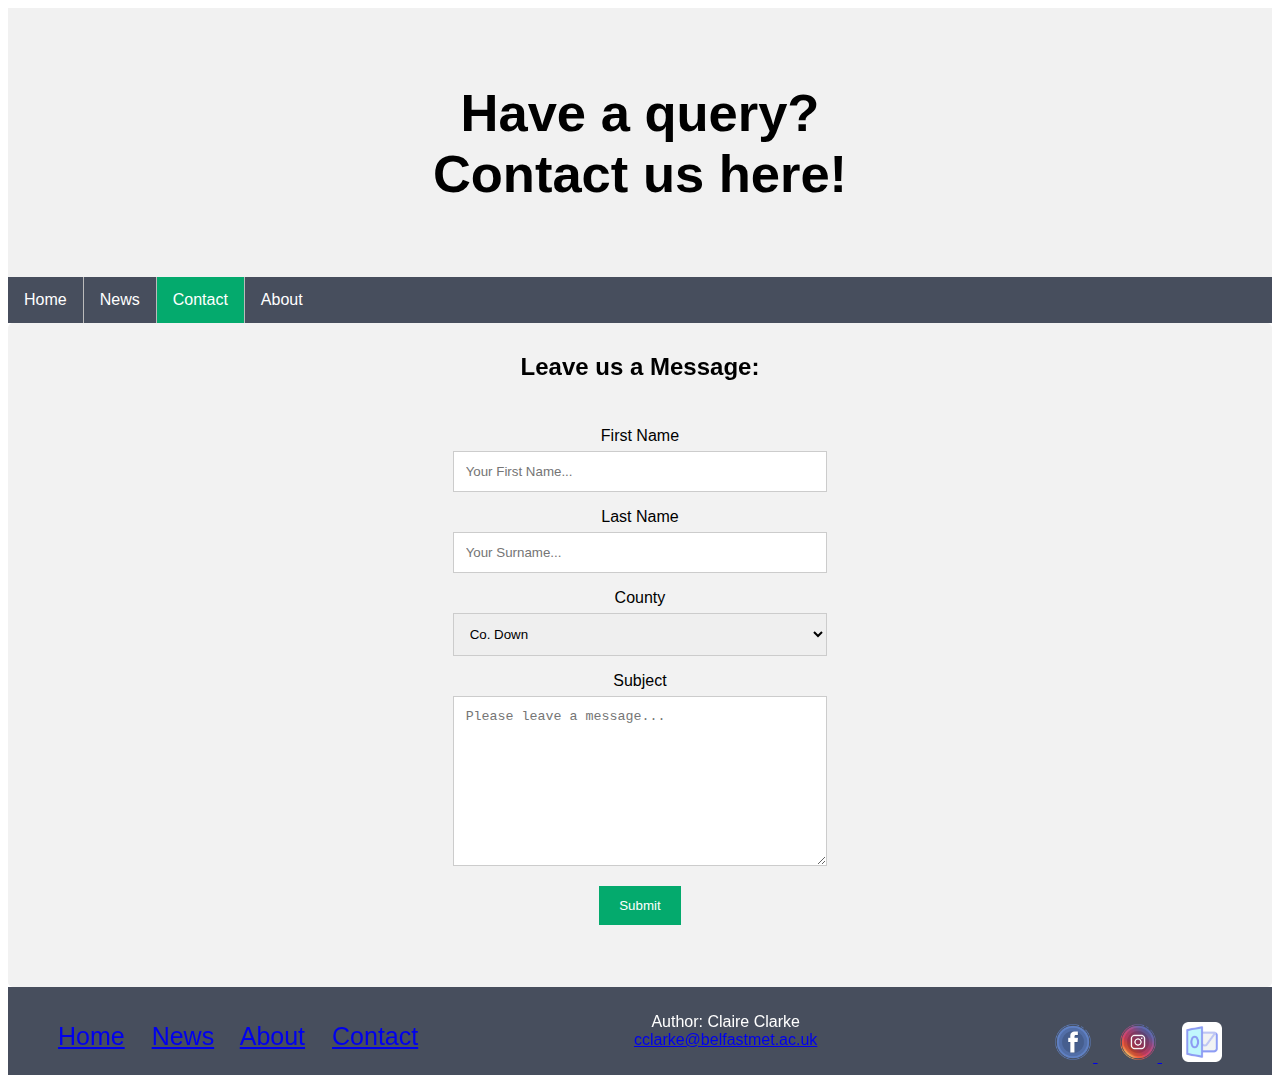
<file: contact.html>
<!DOCTYPE html>
<html>
  <head>
    <title>
      Welcome to Belfast Met - Access Diploma in Computing and the Economy
    </title>
    <meta charset="utf-8" />
    <meta name="viewport" content="width=device-width, initial-scale=1" />
    <link rel="stylesheet" href="style.css" />
  </head>

  <body>
    <div class="header">
      <h2>
        Have a query?<br />
        Contact us here!
      </h2>
    </div>
    <nav>
      <ul>
        <li><a href="index.html">Home</a></li>
        <li><a href="news.html">News</a></li>
        <li><a class="active" href="contact.html">Contact</a></li>
        <li><a href="about.html">About</a></li>
      </ul>
    </nav>

    <div class="container">
      <div style="text-align: center">
        <h2>Leave us a Message:</h2>
      </div>
      <div class="row">
        <div class="column">
          <iframe
            src="https://www.google.com/maps/embed?pb=!1m18!1m12!1m3!1d9244.890772228222!2d-5.95488404337583!3d54.60006943020904!2m3!1f0!2f0!3f0!3m2!1i1024!2i768!4f13.1!3m3!1m2!1s0x4861085993b3d4b9%3A0x48b9fc7dd14c61b3!2sBelfast%20Metropolitan%20College!5e0!3m2!1sen!2suk!4v1687256435896!5m2!1sen!2suk"
            width="100%"
            height="300"
            style="border: 0"
            allowfullscreen=""
            loading="lazy"
            referrerpolicy="no-referrer-when-downgrade"
          ></iframe>
        </div>
        <div class="column">
          <form action="/action_page.php">
            <!--First name-->
            <label for="fname"> First Name</label>
            <input
              type="text"
              id="fname"
              name="firstname"
              placeholder="Your First Name..."
            />
            <!--Last name -->
            <label for="lname"> Last Name</label>
            <input
              type="text"
              id="lname"
              name="lastname"
              placeholder="Your Surname..."
            />
            <!--County-->
            <label for="county">County</label>
            <select id="county" name="county">
              <option value="CoDown">Co. Down</option>
              <option value="CoArmagh">Co. Armagh</option>
              <option value="CoAntrim">Co. Antrim</option>
            </select>
            <!--Subject-->
            <label for="subject"> Subject</label>
            <textarea
              id="subject"
              name="subject"
              placeholder="Please leave a message..."
              style="height: 170px"
            ></textarea>
            <!--Submit button-->
            <input type="submit" button onclick="myFunction()"></button>
<p id="demo"></p>

          </form>
        </div>
      </div>
    </div>

    <footer>
      <div class="footer">
        <p class="footer-text-left">
          <a href="index.html" class="menu">Home</a>
          <a href="news.html" class="menu">News</a>
          <a href="about.html" class="menu">About</a>
          <a href="contact.html" class="menu">Contact</a>
        </p>

        <div class="footer-content-right">
          <a href="www.facebook.com"
            ><img
              src="images/facebookicon.png"
              class="icon-style"
              alt="Facebook"
            />
          </a>
          <a href="www.instagram.com"
            ><img
              src="images/instagramicon.png"
              class="icon-style"
              alt="instagram"
            />
          </a>
          <a href="ACE@belfastmet.ac.uk"
            ><img src="images/outlook.png" class="icon-style" alt="email" />
          </a>
        </div>

        <p>
          Author: Claire Clarke<br />
          <a href="cclarke@belfastmet.ac.uk">cclarke@belfastmet.ac.uk</a>
        </p>
      </div>
    </footer>

    <script>
        function myFunction() {
          var txt;
          if (confirm("Press a button!")) {
            txt = "You pressed OK!";
          } else {
            txt = "You pressed Cancel!";
          }
          document.getElementById("demo").innerHTML = txt;
        }
        </script>

  </body>
</html>
</file>
<file: style.css>
* {
  box-sizing: border-box;
}

body {
  font-family: Arial, Helvetica, sans-serif;
}

/* Style the header */

.header {
  background-color: #f1f1f1;
  padding: 30px;
  text-align: center;
  font-size: 35px;
}

/* Create three equal columns that floats next to each other */

.column {
  float: left;
  width: 33.33%;
  padding: 20px;
  margin-top: 6px;
  margin-bottom: 16px;
  text-align: center;
  border-style: none;
}

/* Clear floats after the columns */

.row:after {
  content: "";
  display: table;
  clear: both;
}

/* Style the footer */

.footer {
  background-color: #474e5d;
  color: #ffffff;
  padding: 10px;
  text-align: center;
}

.footer-text-left {
  font-size: 25px;
  padding-left: 40px;
  float: left;
  word-spacing: 20px;
}

a.menu:hover {
  background-color: #ffffff;
  font-size: 20px;
}

.footer-content-right {
  padding-right: 40px;
  margin-top: 20px;
  float: right;
}

.icon-style {
  height: 40px;
  margin-left: 20px;
  margin-top: 5px;
}

.icon-style:hover {
  background-color: #ffffff;
  padding: 5px;
}

ul {
  list-style-type: none;
  margin: 0;
  padding: 0;
  overflow: hidden;
  background-color: #474e5d;
}

li {
  float: left;
  border-right: 1px solid #bbb;
  /* Add a gray right border to all list items, except the last item (last-child) */
}

li a {
  display: block;
  color: white;
  text-align: center;
  padding: 14px 16px;
  text-decoration: none;
}

li a:hover {
  background-color: #111;
}

li:last-child {
  border-right: none;
}

li a:hover:not(.active) {
  background-color: #111;
}

.active {
  background-color: #04AA6D;
}

/* Responsive layout - makes the three columns stack on top of each other instead of next to each other */

@media (max-width: 600px) {
  .column,
  input[type="submit"] {
    width: 100%;
    margin-top: 0;
  }
}

/* style inputs */
input[type="text"],
select,
textarea {
  width: 100%;
  padding: 12px;
  border: 1px solid #ccc;
  margin-top: 6px;
  margin-bottom: 16px;
  resize: vertical;
}

input[type="submit"] {
  background-color: #04aa6d;
  color: #ffffff;
  padding: 12px 20px;
  border: none;
  cursor: pointer;
}

input[type="submit"]:hover {
  background-color: #45a049;
}

/*style the container */
.container {
  border-radius: 5px;
  background-color: #f2f2f2;
  padding: 10px;
}

/*add css to the cards on about page*/
.card {
  box-shadow: 0 4px 8px 0 rgba(0, 0, 0, 0.2);
  margin: 8px;
}

/*about-section about page */
.about-section {
  padding: 50px;
  text-align: center;
  background-color: #4c67a3;
  color: #ffffff;
}

.container::after,
.row:after {
  content: "";
  clear: both;
  display: table;
}

.title {
  color: #808080;
}

.button {
  border: none;
  outline: 0;
  display: inline-block;
  padding: 8px;
  color: #ffffff;
  background-color: #000000;
  text-align: center;
  cursor: pointer;
  width: 100%;
}
.button:hover {
  background-color: #555555; /* medium dark shade grey */
}

.footer-center{
  text-align: center;
  
}
</file>
